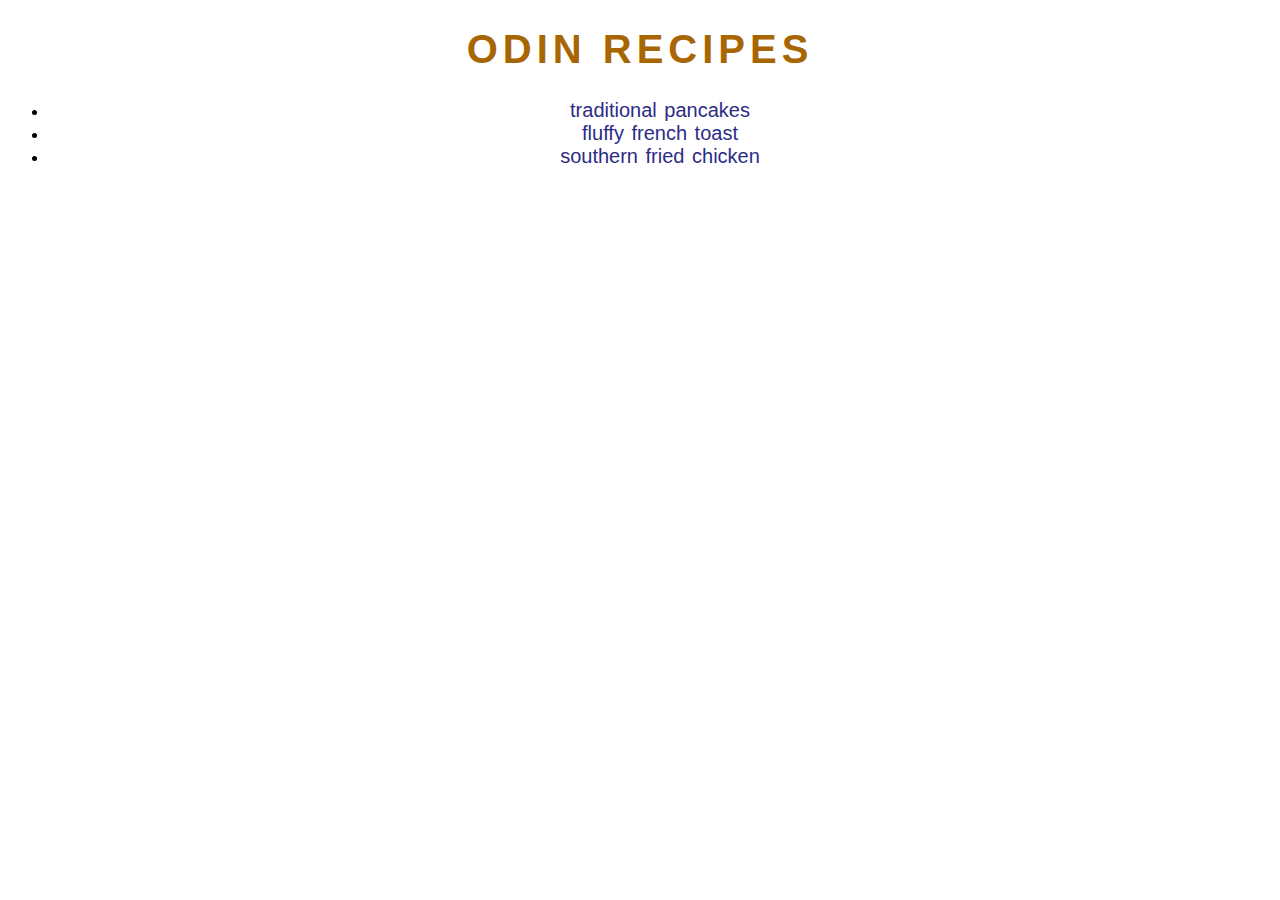
<file: index.html>
<!DOCTYPE html>
<html>
    <head>
        <title>Odin Recipes Project</title>
        <meta charset="utf-8">
        <link rel="stylesheet" href="css/styles.css">
    </head>
    <body>
        <h1>Odin Recipes</h1>
        <ul>
            <li>
                <a href="recipes/pancakes.html">Traditional Pancakes</a>
            </li>
            <li>
                <a href="recipes/fluffy-french-toast.html">Fluffy French Toast</a>
            </li>
            <li>
                <a href="recipes/southern-fried-chicken.html">Southern Fried Chicken</a>
            </li>
        </ul>
    </body>
</html>
</file>
<file: css/styles.css>
* {
    text-align: center;
    font-family: Verdana, Geneva, Tahoma, sans-serif;
}

h1 {
    font-size: 40px;
    text-transform: uppercase;
    color: #a86603;
    letter-spacing: 5px;
}

a {
    color: rgb(44, 44, 133);
    font-size: 20px;
    text-decoration: none;
    text-transform: lowercase;
    word-spacing: 2px;
}
</file>
